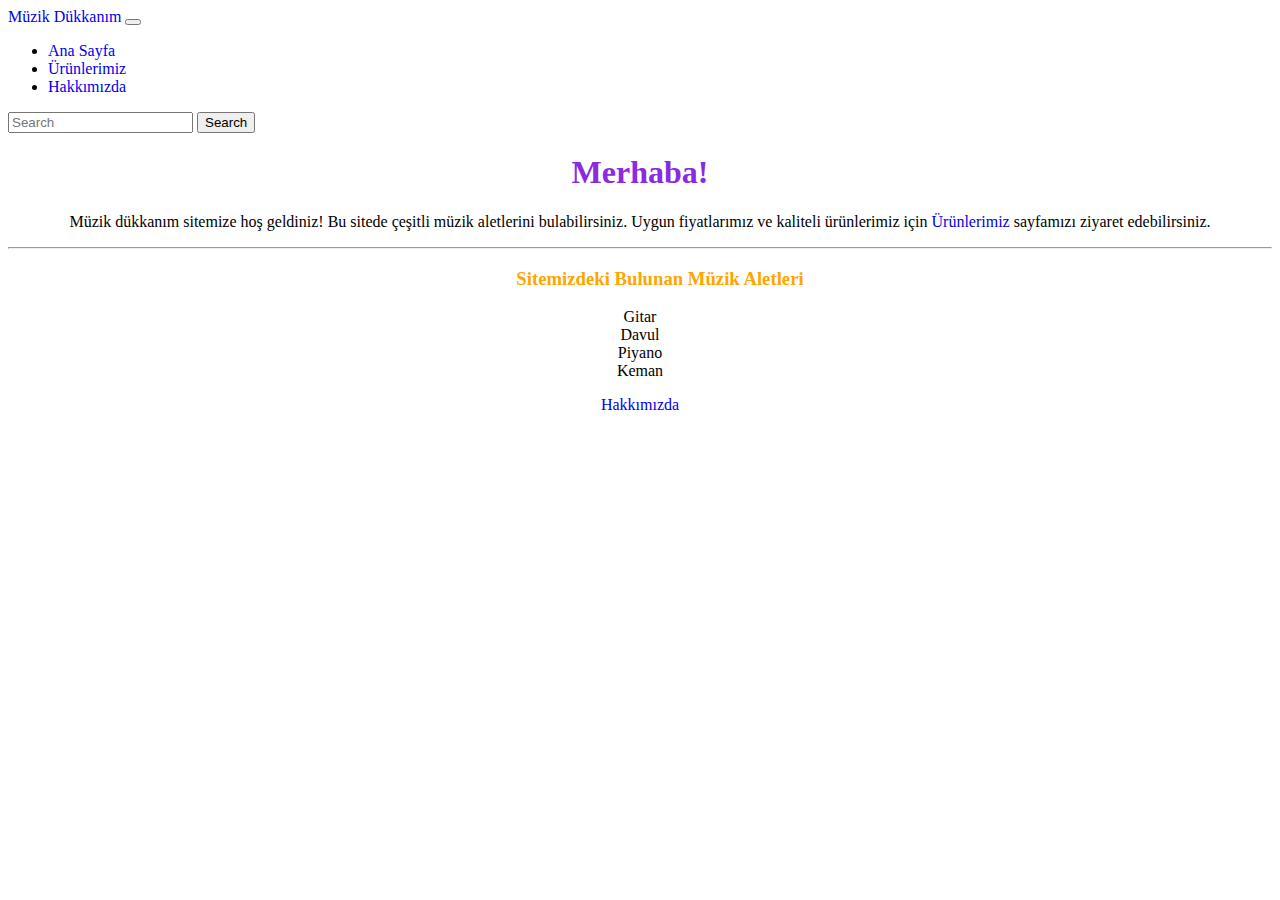
<file: index.html>
<!doctype html>
<html lang="en">

<head>
    <meta charset="utf-8">
    <meta name="viewport" content="width=device-width, initial-scale=1">
    <title>Bootstrap demo</title>
    <link href="https://cdn.jsdelivr.net/npm/bootstrap@5.2.0/dist/css/bootstrap.min.css" rel="stylesheet"
        integrity="sha384-gH2yIJqKdNHPEq0n4Mqa/HGKIhSkIHeL5AyhkYV8i59U5AR6csBvApHHNl/vI1Bx" crossorigin="anonymous">
    <link rel="stylesheet" href="style.css">
</head>

<body>

    <script src="https://cdn.jsdelivr.net/npm/@popperjs/core@2.11.5/dist/umd/popper.min.js"
        integrity="sha384-Xe+8cL9oJa6tN/veChSP7q+mnSPaj5Bcu9mPX5F5xIGE0DVittaqT5lorf0EI7Vk"
        crossorigin="anonymous"></script>
    <script src="https://cdn.jsdelivr.net/npm/bootstrap@5.2.0/dist/js/bootstrap.min.js"
        integrity="sha384-ODmDIVzN+pFdexxHEHFBQH3/9/vQ9uori45z4JjnFsRydbmQbmL5t1tQ0culUzyK"
        crossorigin="anonymous"></script>

    <nav class="navbar navbar-expand-lg navbar-dark bg-dark">
        <div class="container-fluid">
            <a class="navbar-brand text-danger" href="index.html">Müzik Dükkanım</a>
            <button class="navbar-toggler" type="button" data-bs-toggle="collapse"
                data-bs-target="#navbarSupportedContent" aria-controls="navbarSupportedContent" aria-expanded="false"
                aria-label="Toggle navigation">
                <span class="navbar-toggler-icon"></span>
            </button>
            <div class="collapse navbar-collapse" id="navbarSupportedContent">
                <ul class="navbar-nav me-auto mb-2 mb-lg-0">
                    <li class="nav-item">
                        <a class="nav-link active" aria-current="page" href="index.html">Ana Sayfa</a>
                    </li>
                    <li class="nav-item">
                        <a class="nav-link" href="urunler.html">Ürünlerimiz</a>
                    </li>
                    <li class="nav-item">
                        <a class="nav-link" href="info.html">Hakkımızda</a>
                    </li>
                </ul>
                <form class="d-flex" role="search">
                    <input class="form-control me-2" type="search" placeholder="Search" aria-label="Search">
                    <button class="btn btn-outline-success" type="submit">Search</button>
                </form>
            </div>
        </div>
    </nav>
    <div class="container mt-5">
        <div class="jumbotron">
            <h1 class="display-4 text-danger">Merhaba!</h1>
            <p class="lead">Müzik dükkanım sitemize hoş geldiniz! Bu sitede çeşitli müzik aletlerini bulabilirsiniz.
                Uygun
                fiyatlarımız ve kaliteli ürünlerimiz için <a href="urunler.html">Ürünlerimiz</a> sayfamızı ziyaret
                edebilirsiniz.</p>
            <hr class="my-4">
            <div class="list">
                <ul><h3>Sitemizdeki Bulunan Müzik Aletleri</h3></ul>
                <li>Gitar</li>
                <li>Davul</li>
                <li>Piyano</li>
                <li>Keman</li>
            </div>

            <p class="lead">
                <a class="btn btn-primary btn-lg" href="info.html" role="button">Hakkımızda</a>
            </p>
        </div>
    </div>




</body>

</html>
</file>
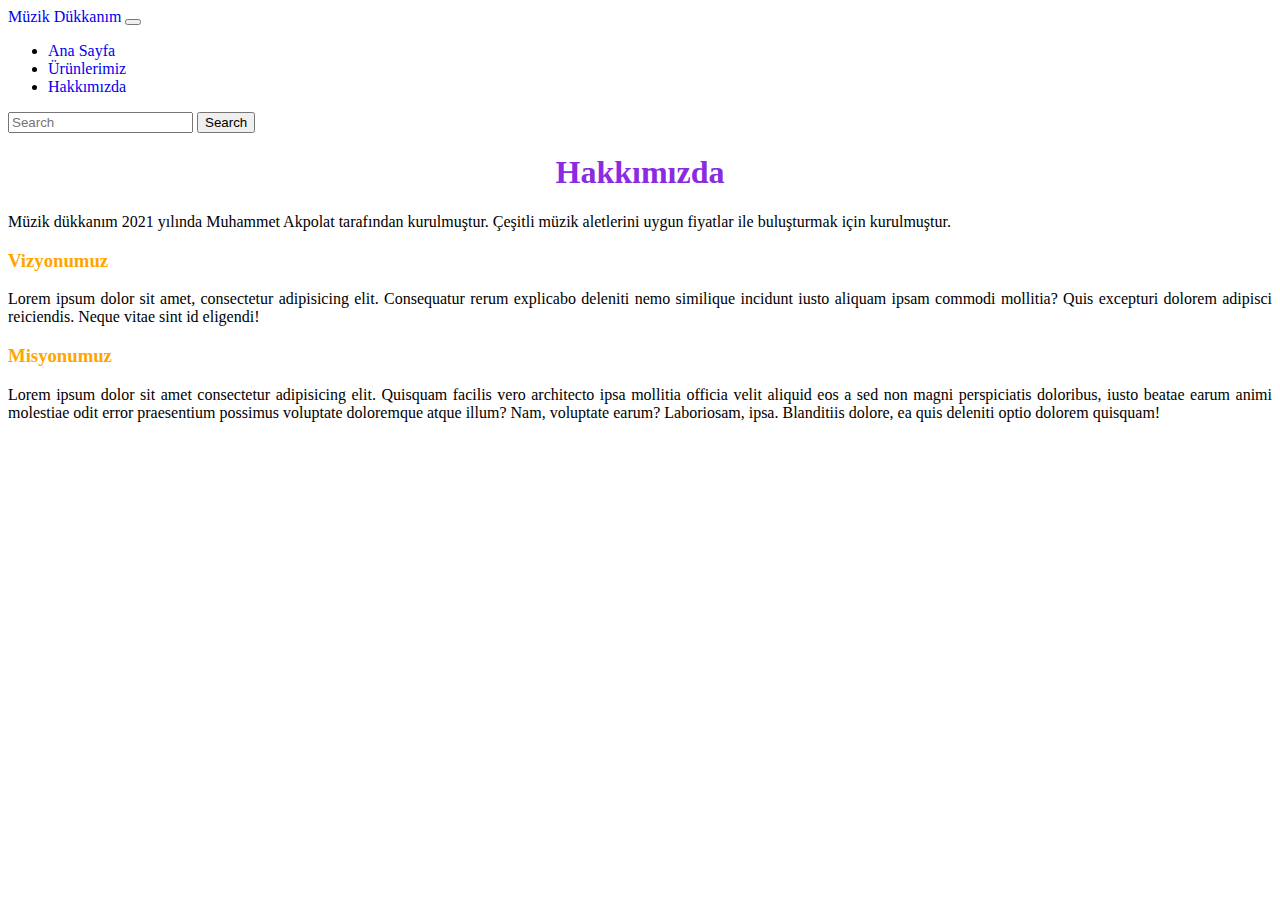
<file: info.html>
<!doctype html>
<html lang="en">

<head>
  <meta charset="utf-8">
  <meta name="viewport" content="width=device-width, initial-scale=1">
  <title>Bootstrap demo</title>
  <link href="https://cdn.jsdelivr.net/npm/bootstrap@5.2.0/dist/css/bootstrap.min.css" rel="stylesheet"
    integrity="sha384-gH2yIJqKdNHPEq0n4Mqa/HGKIhSkIHeL5AyhkYV8i59U5AR6csBvApHHNl/vI1Bx" crossorigin="anonymous">
  <link rel="stylesheet" href="style.css">
</head>

<body>

  <script src="https://cdn.jsdelivr.net/npm/@popperjs/core@2.11.5/dist/umd/popper.min.js"
    integrity="sha384-Xe+8cL9oJa6tN/veChSP7q+mnSPaj5Bcu9mPX5F5xIGE0DVittaqT5lorf0EI7Vk"
    crossorigin="anonymous"></script>
  <script src="https://cdn.jsdelivr.net/npm/bootstrap@5.2.0/dist/js/bootstrap.min.js"
    integrity="sha384-ODmDIVzN+pFdexxHEHFBQH3/9/vQ9uori45z4JjnFsRydbmQbmL5t1tQ0culUzyK"
    crossorigin="anonymous"></script>

  <nav class="navbar navbar-expand-lg navbar-dark bg-dark">
    <div class="container-fluid">
      <a class="navbar-brand text-danger" href="index.html">Müzik Dükkanım</a>
      <button class="navbar-toggler" type="button" data-bs-toggle="collapse" data-bs-target="#navbarSupportedContent"
        aria-controls="navbarSupportedContent" aria-expanded="false" aria-label="Toggle navigation">
        <span class="navbar-toggler-icon"></span>
      </button>
      <div class="collapse navbar-collapse" id="navbarSupportedContent">
        <ul class="navbar-nav me-auto mb-2 mb-lg-0">
          <li class="nav-item">
            <a class="nav-link active" aria-current="page" href="index.html">Ana Sayfa</a>
          </li>
          <li class="nav-item">
            <a class="nav-link" href="urunler.html">Ürünlerimiz</a>
          </li>
          <li class="nav-item">
            <a class="nav-link" href="info.html">Hakkımızda</a>
          </li>
        </ul>
        <form class="d-flex" role="search">
          <input class="form-control me-2" type="search" placeholder="Search" aria-label="Search">
          <button class="btn btn-outline-success" type="submit">Search</button>
        </form>
      </div>
    </div>
  </nav>
  <div class="container mt-3">
    <h1 class="display-4">Hakkımızda</h1>
    <p style="text-align:justify">Müzik dükkanım 2021 yılında Muhammet Akpolat tarafından kurulmuştur. Çeşitli müzik
      aletlerini uygun fiyatlar ile
      buluşturmak için kurulmuştur.</p>
    <h3>Vizyonumuz</h3>
    <p style="text-align:justify">Lorem ipsum dolor sit amet, consectetur adipisicing elit. Consequatur rerum explicabo
      deleniti nemo similique incidunt iusto aliquam ipsam commodi mollitia? Quis excepturi dolorem adipisci reiciendis.
      Neque vitae sint id eligendi!</p>
    <h3>Misyonumuz</h3>
    <p style="text-align:justify">Lorem ipsum dolor sit amet consectetur adipisicing elit. Quisquam facilis vero architecto
      ipsa mollitia officia velit aliquid eos a sed non magni perspiciatis doloribus, iusto beatae earum animi molestiae
      odit error praesentium possimus voluptate doloremque atque illum? Nam, voluptate earum? Laboriosam, ipsa.
      Blanditiis dolore, ea quis deleniti optio dolorem quisquam!</p>
  </div>



</body>

</html>
</file>
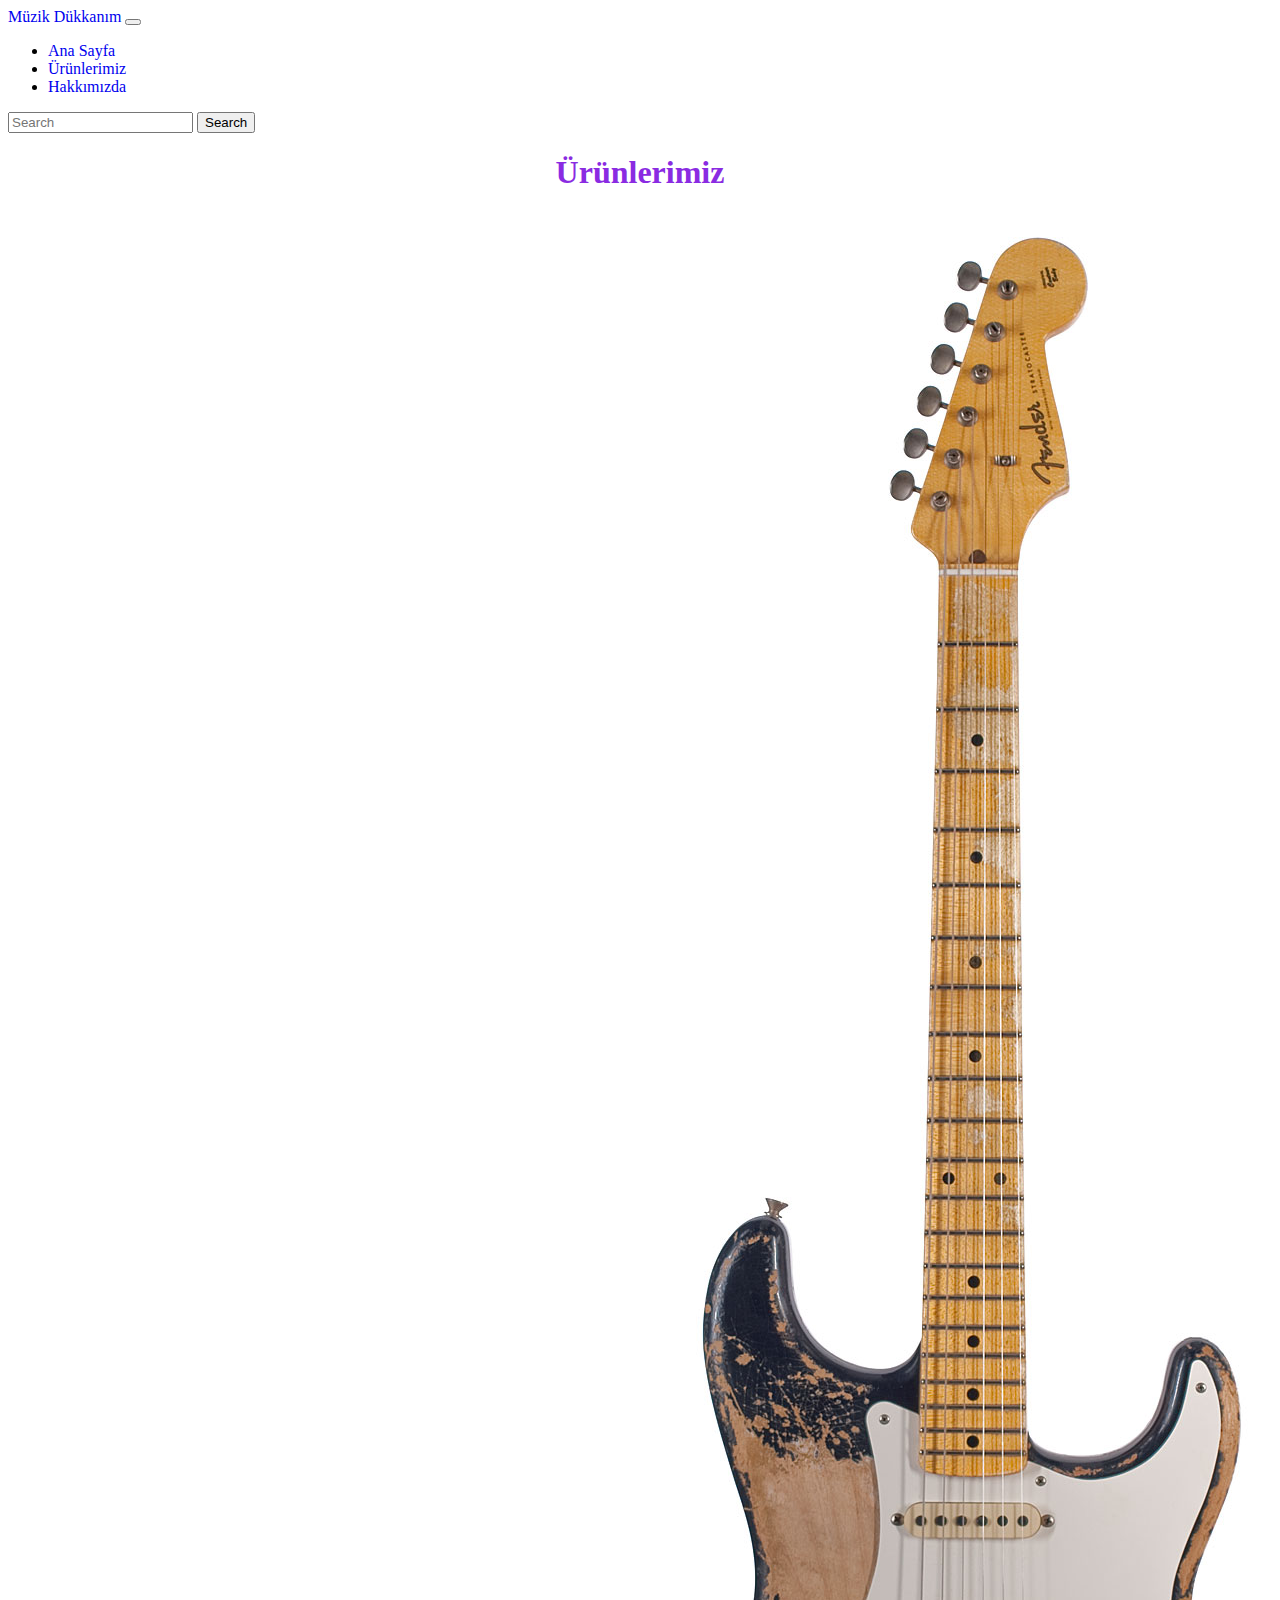
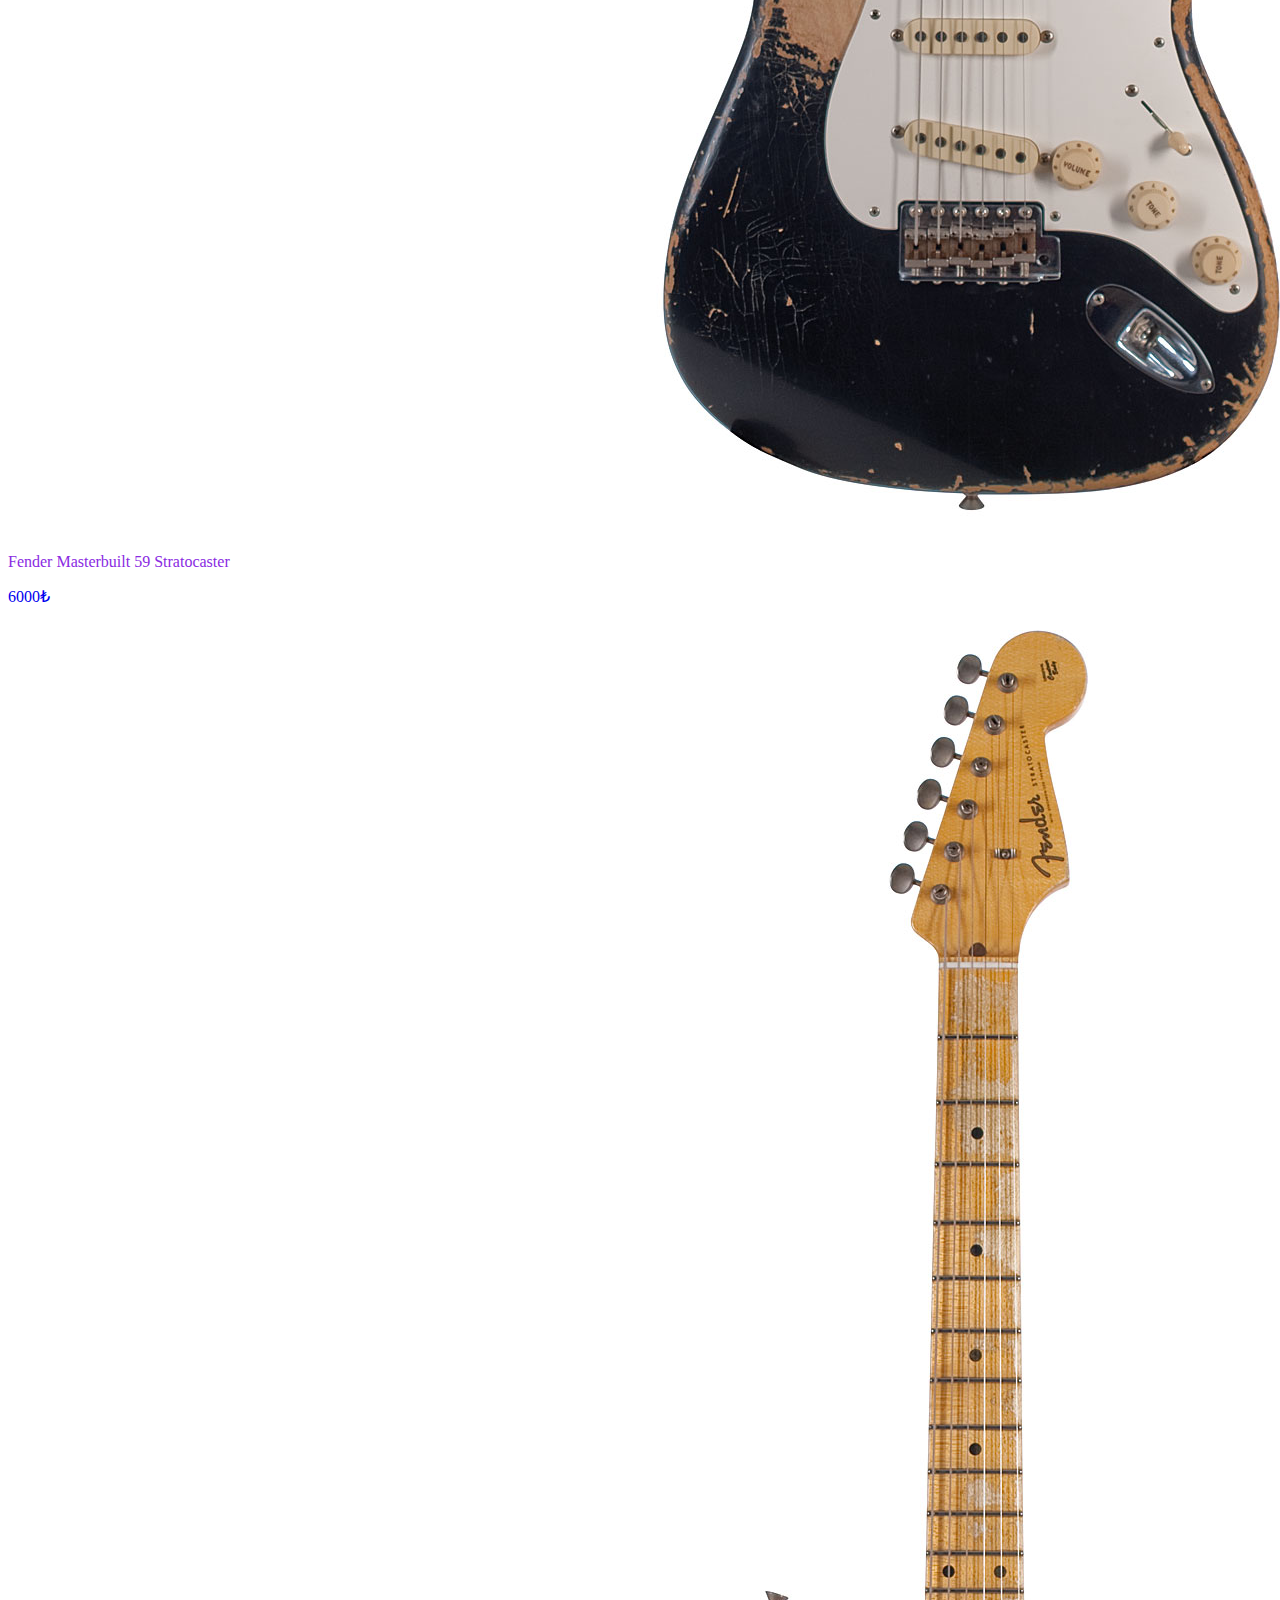
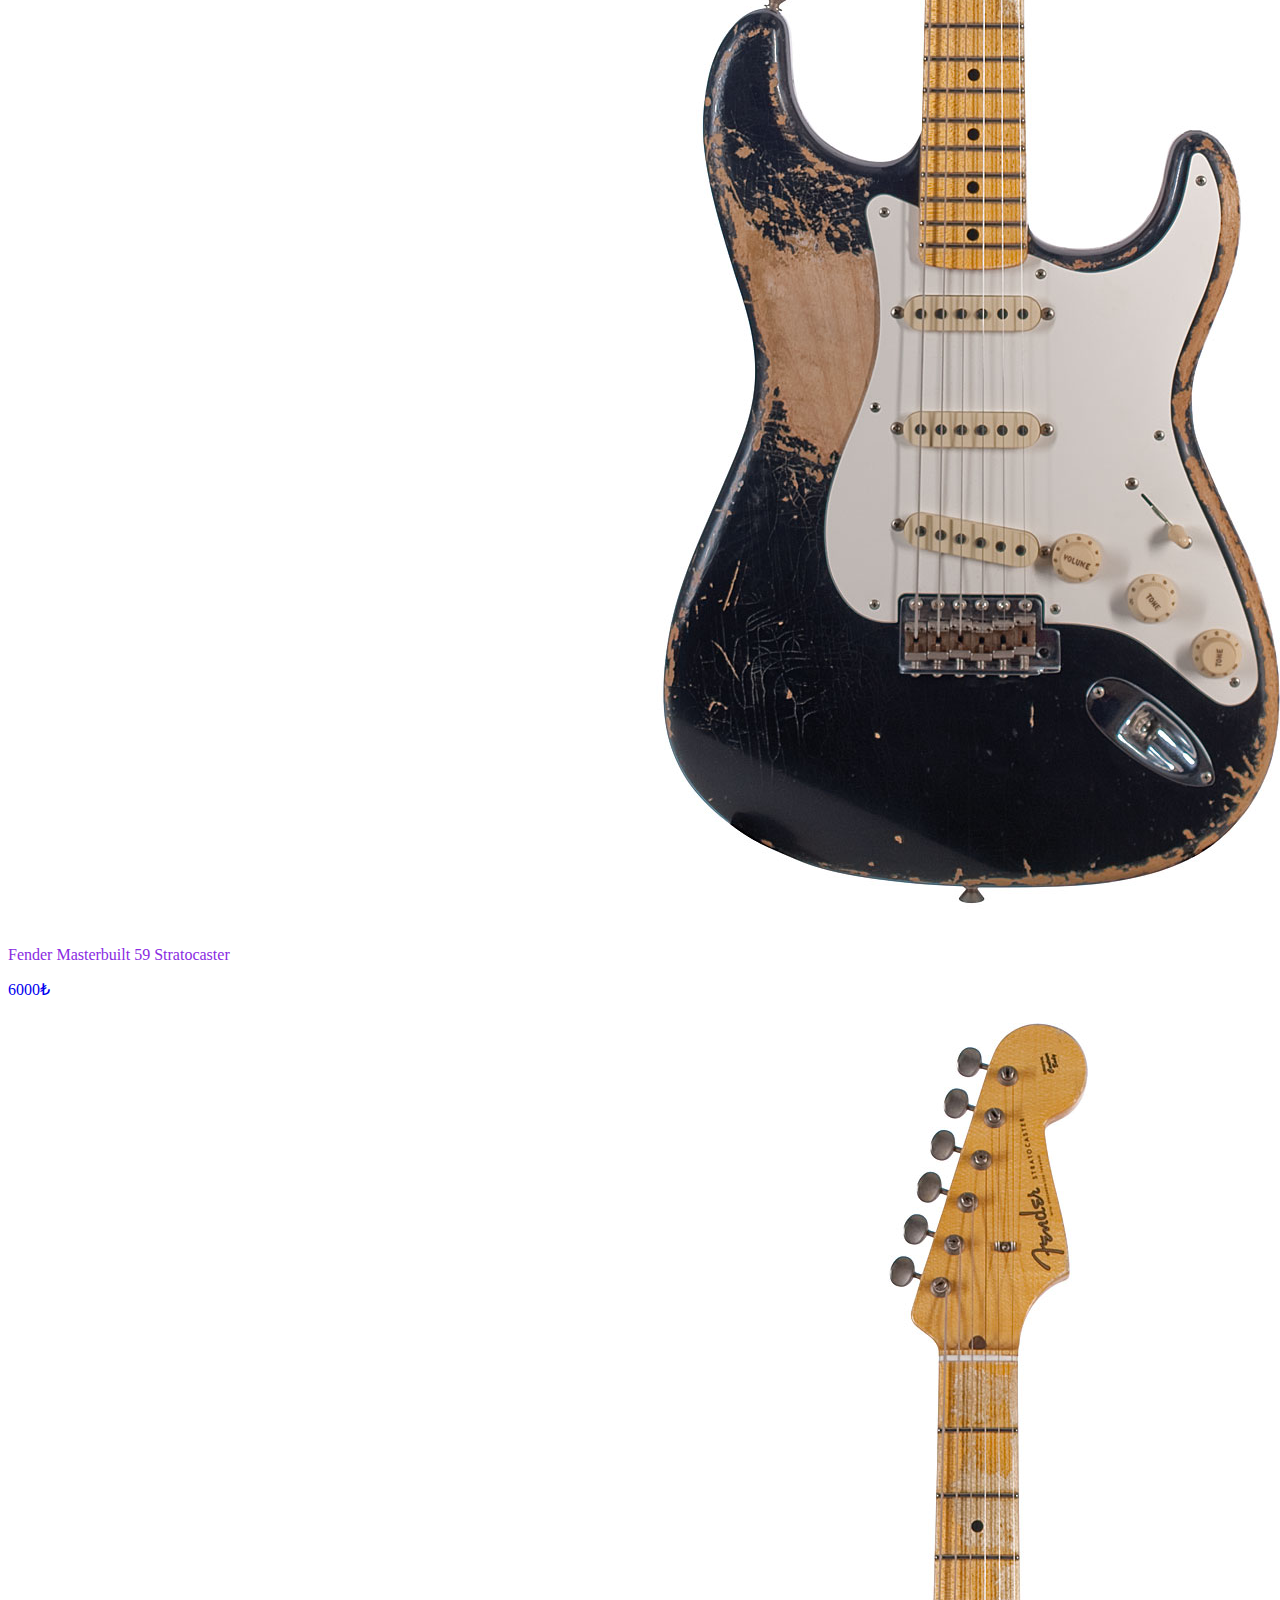
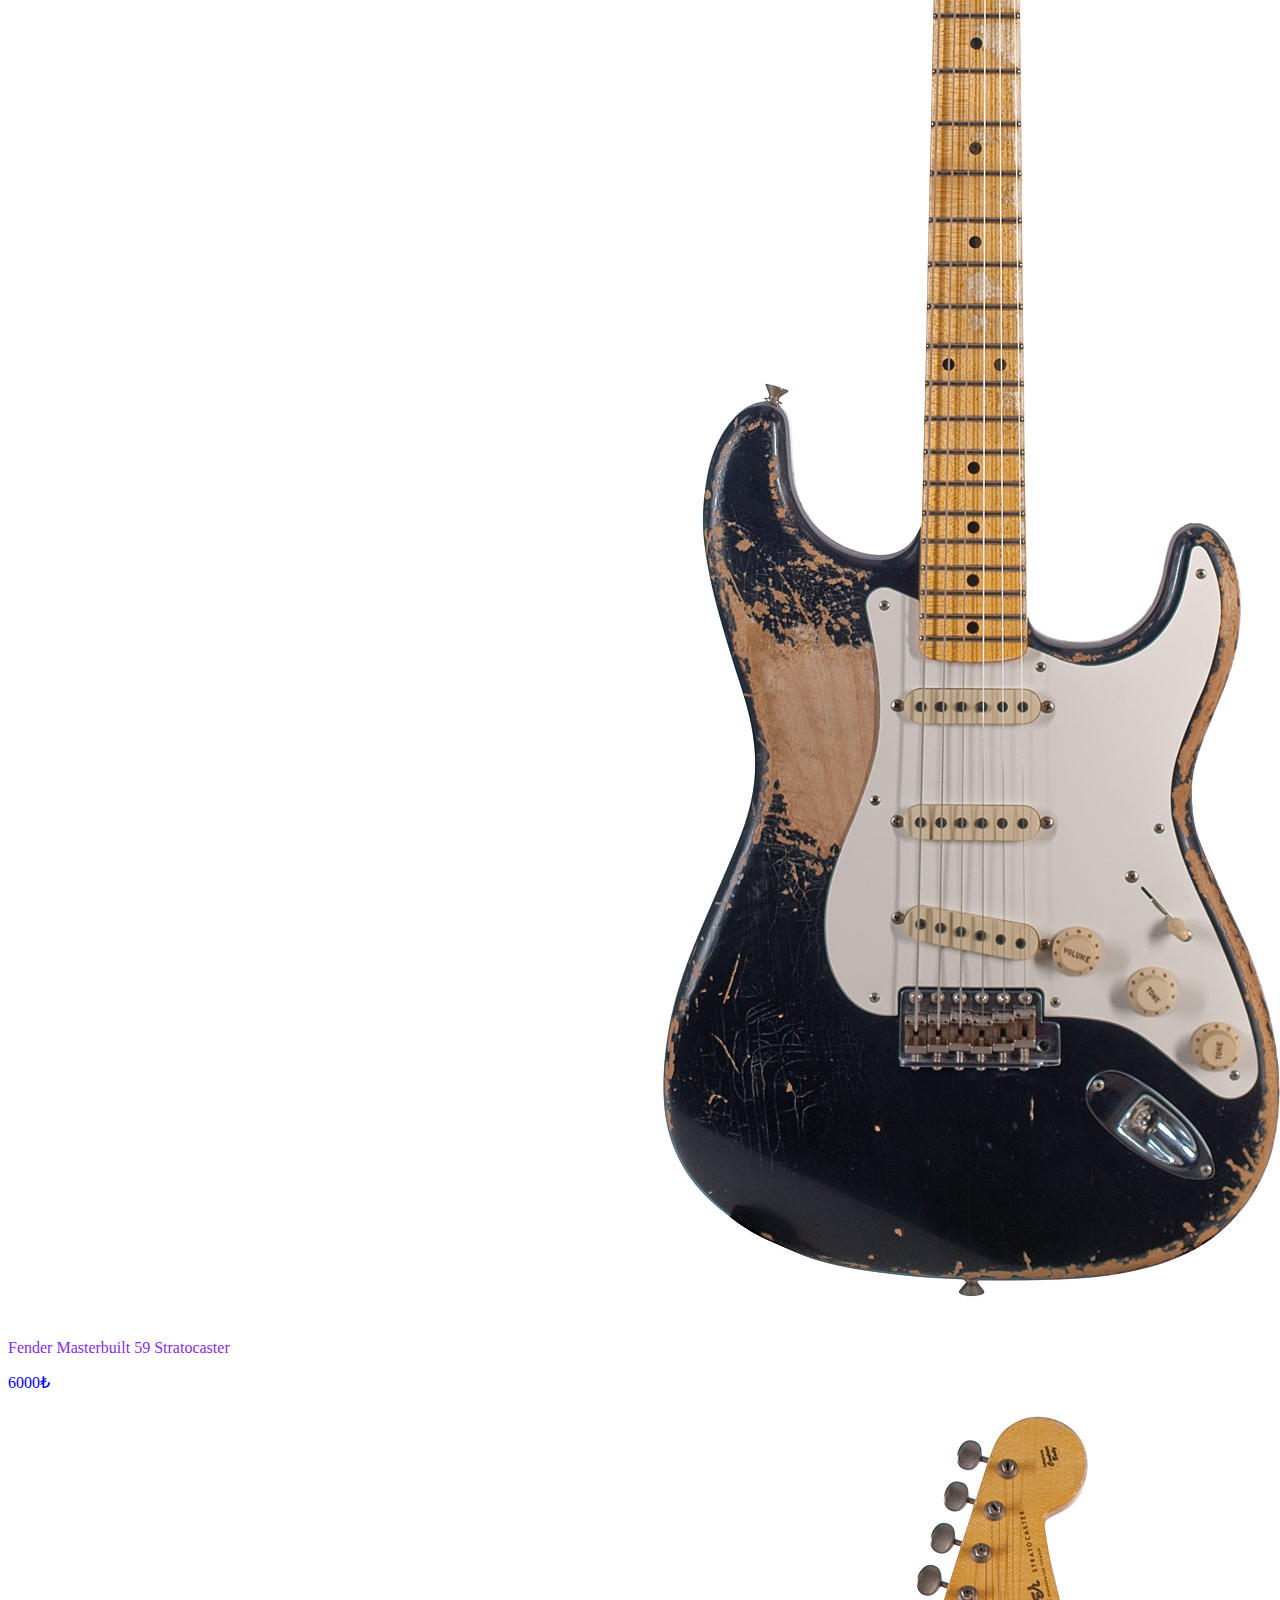
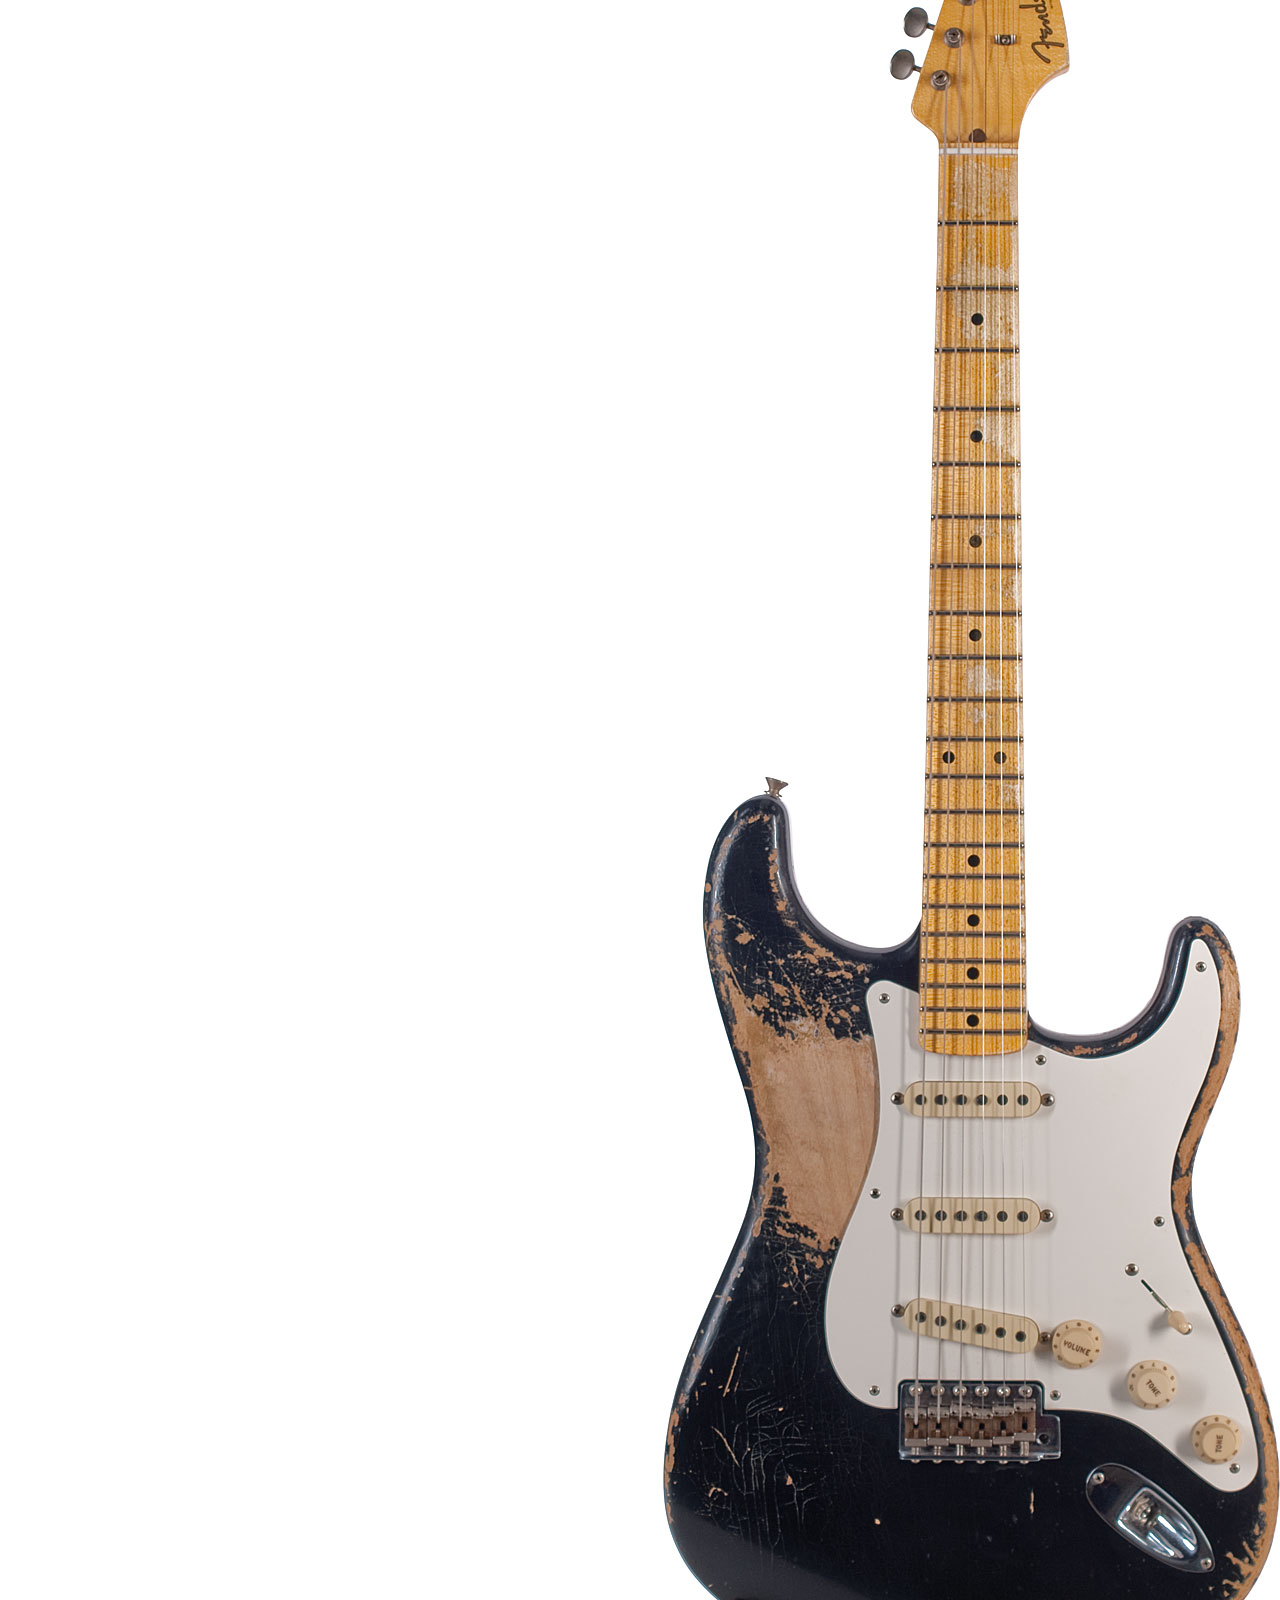
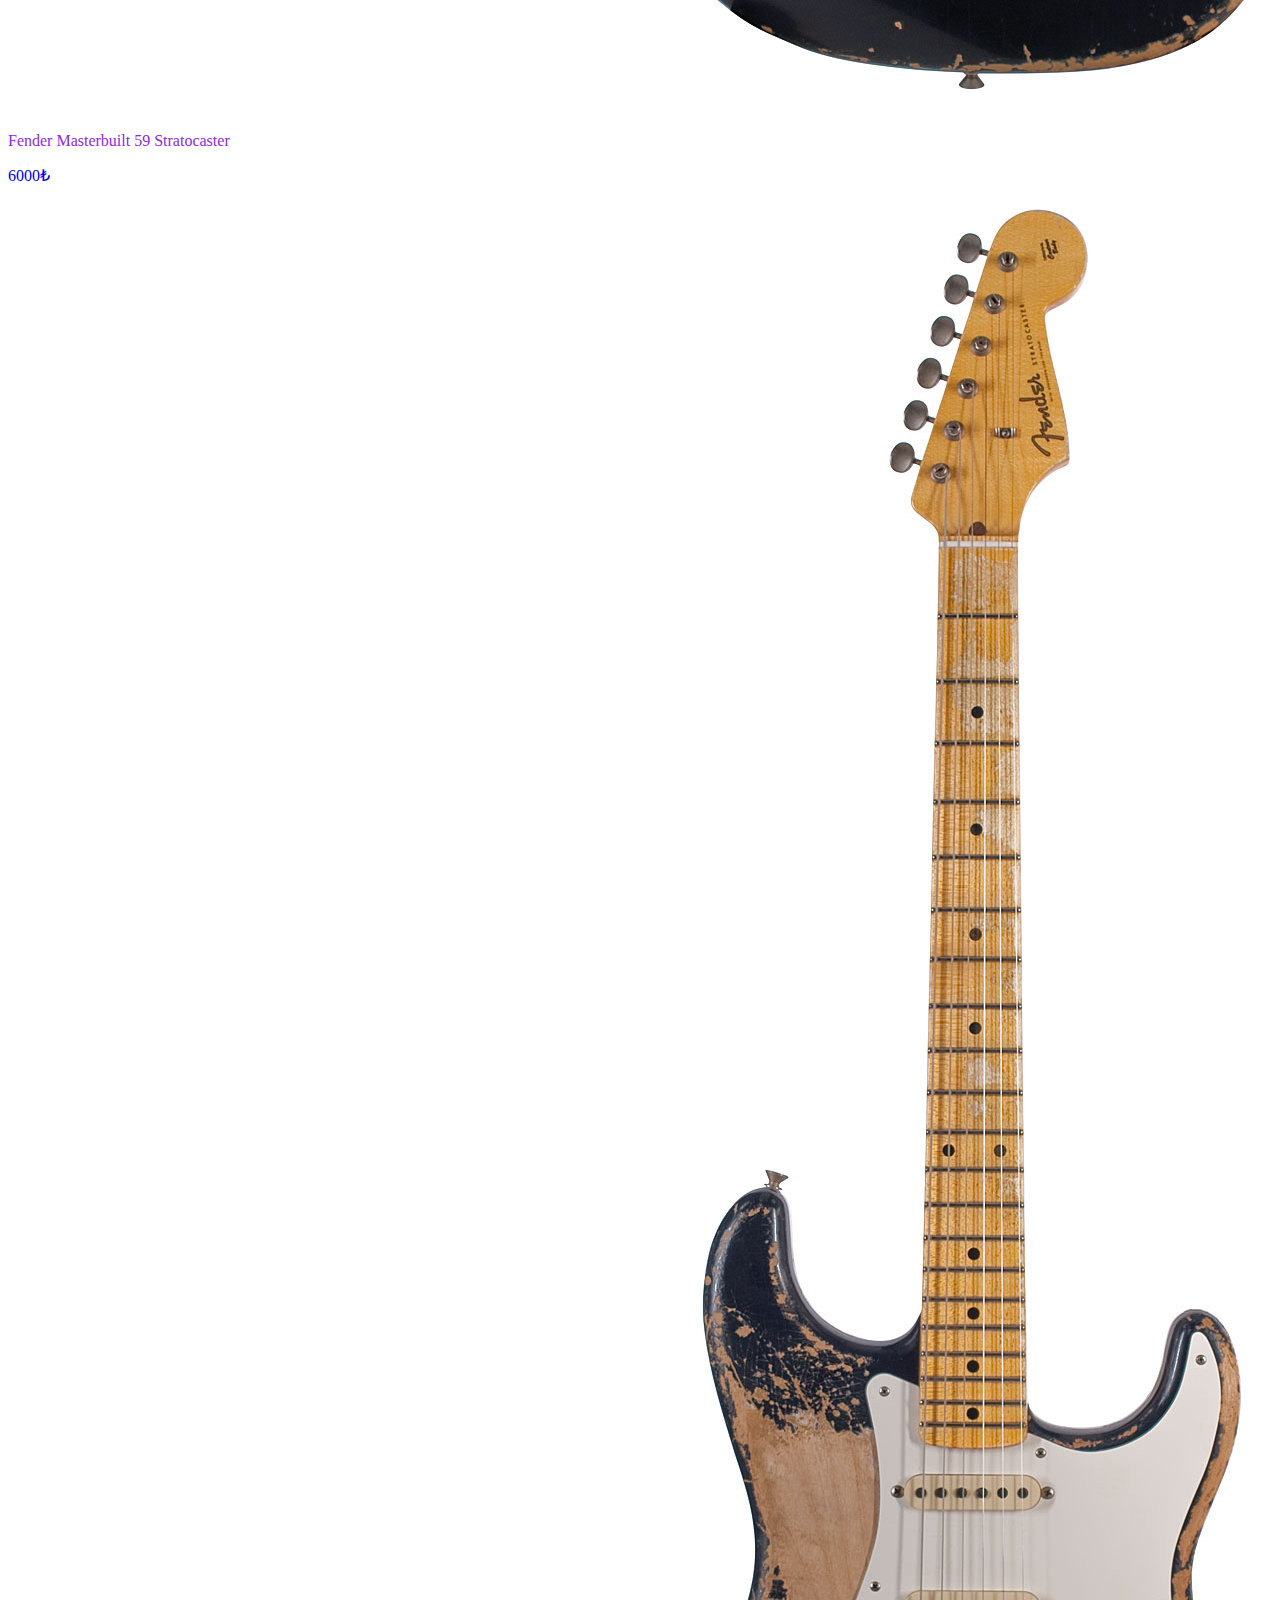
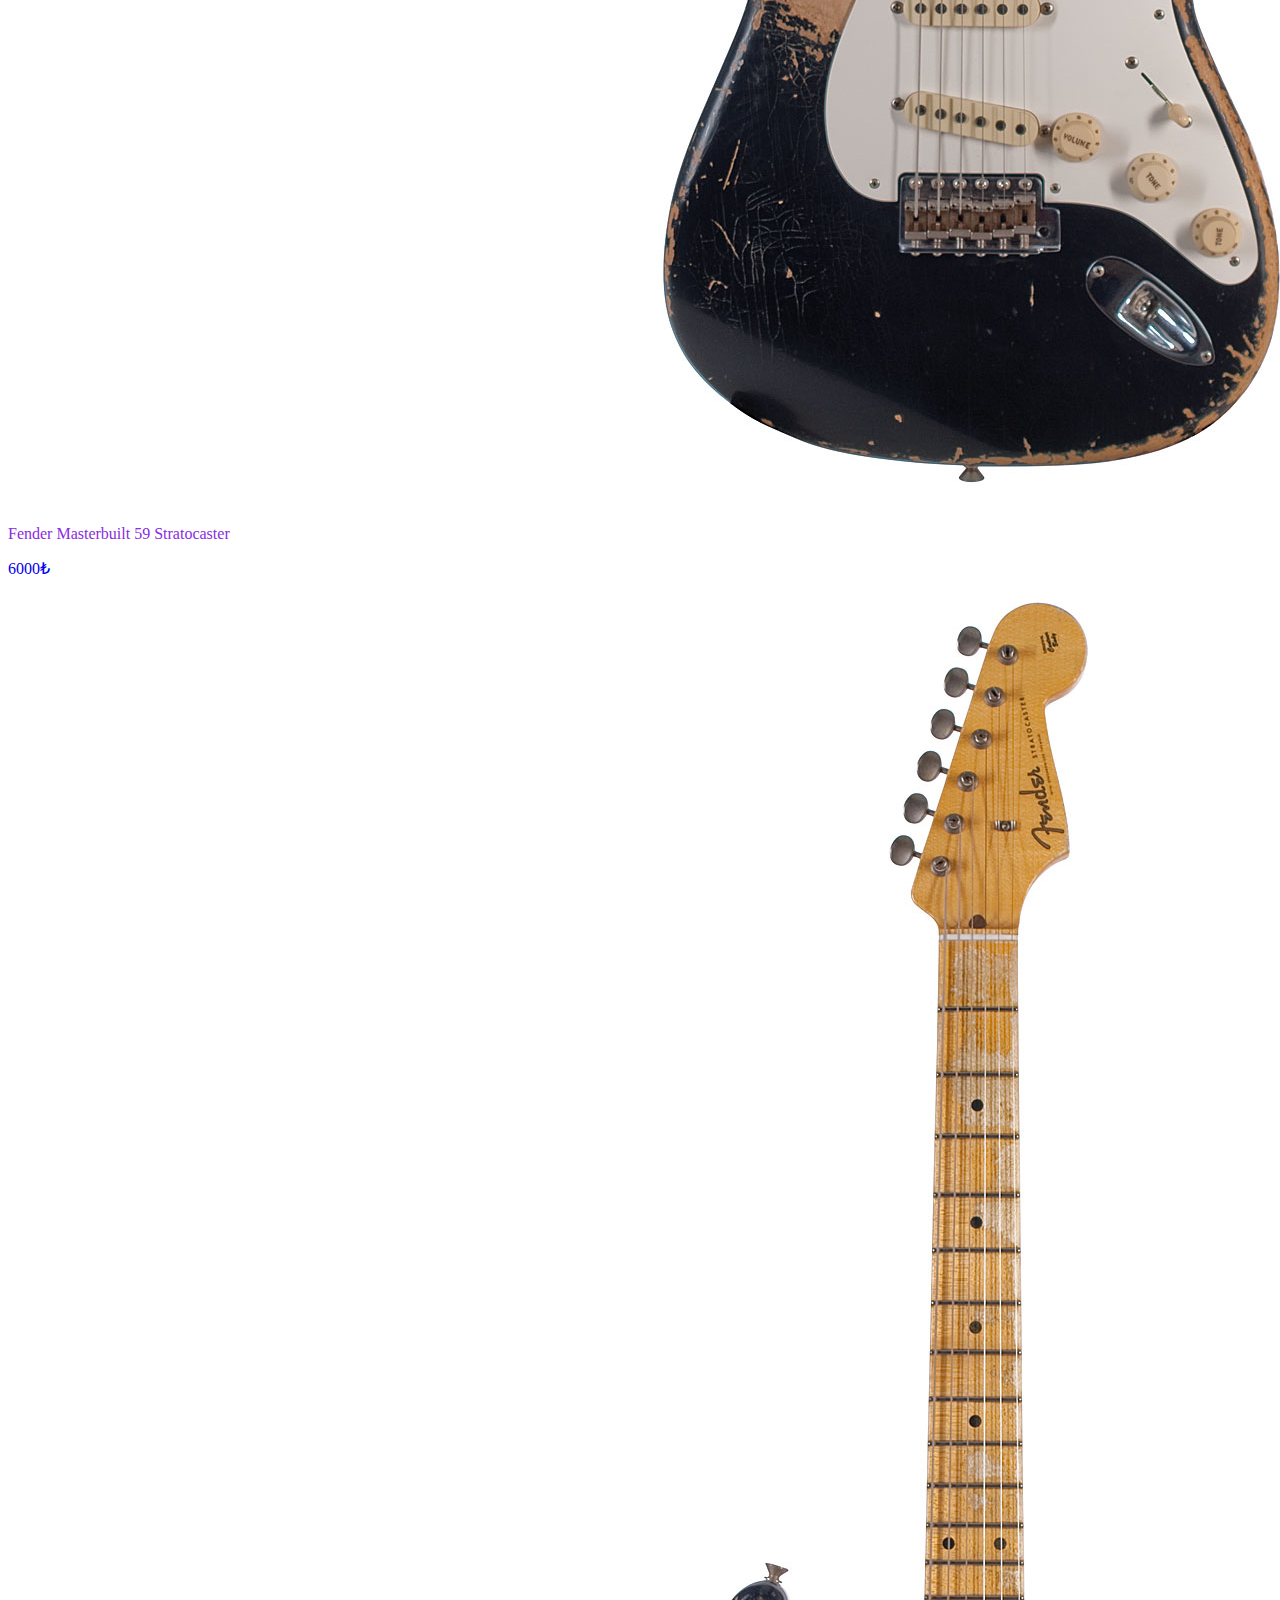
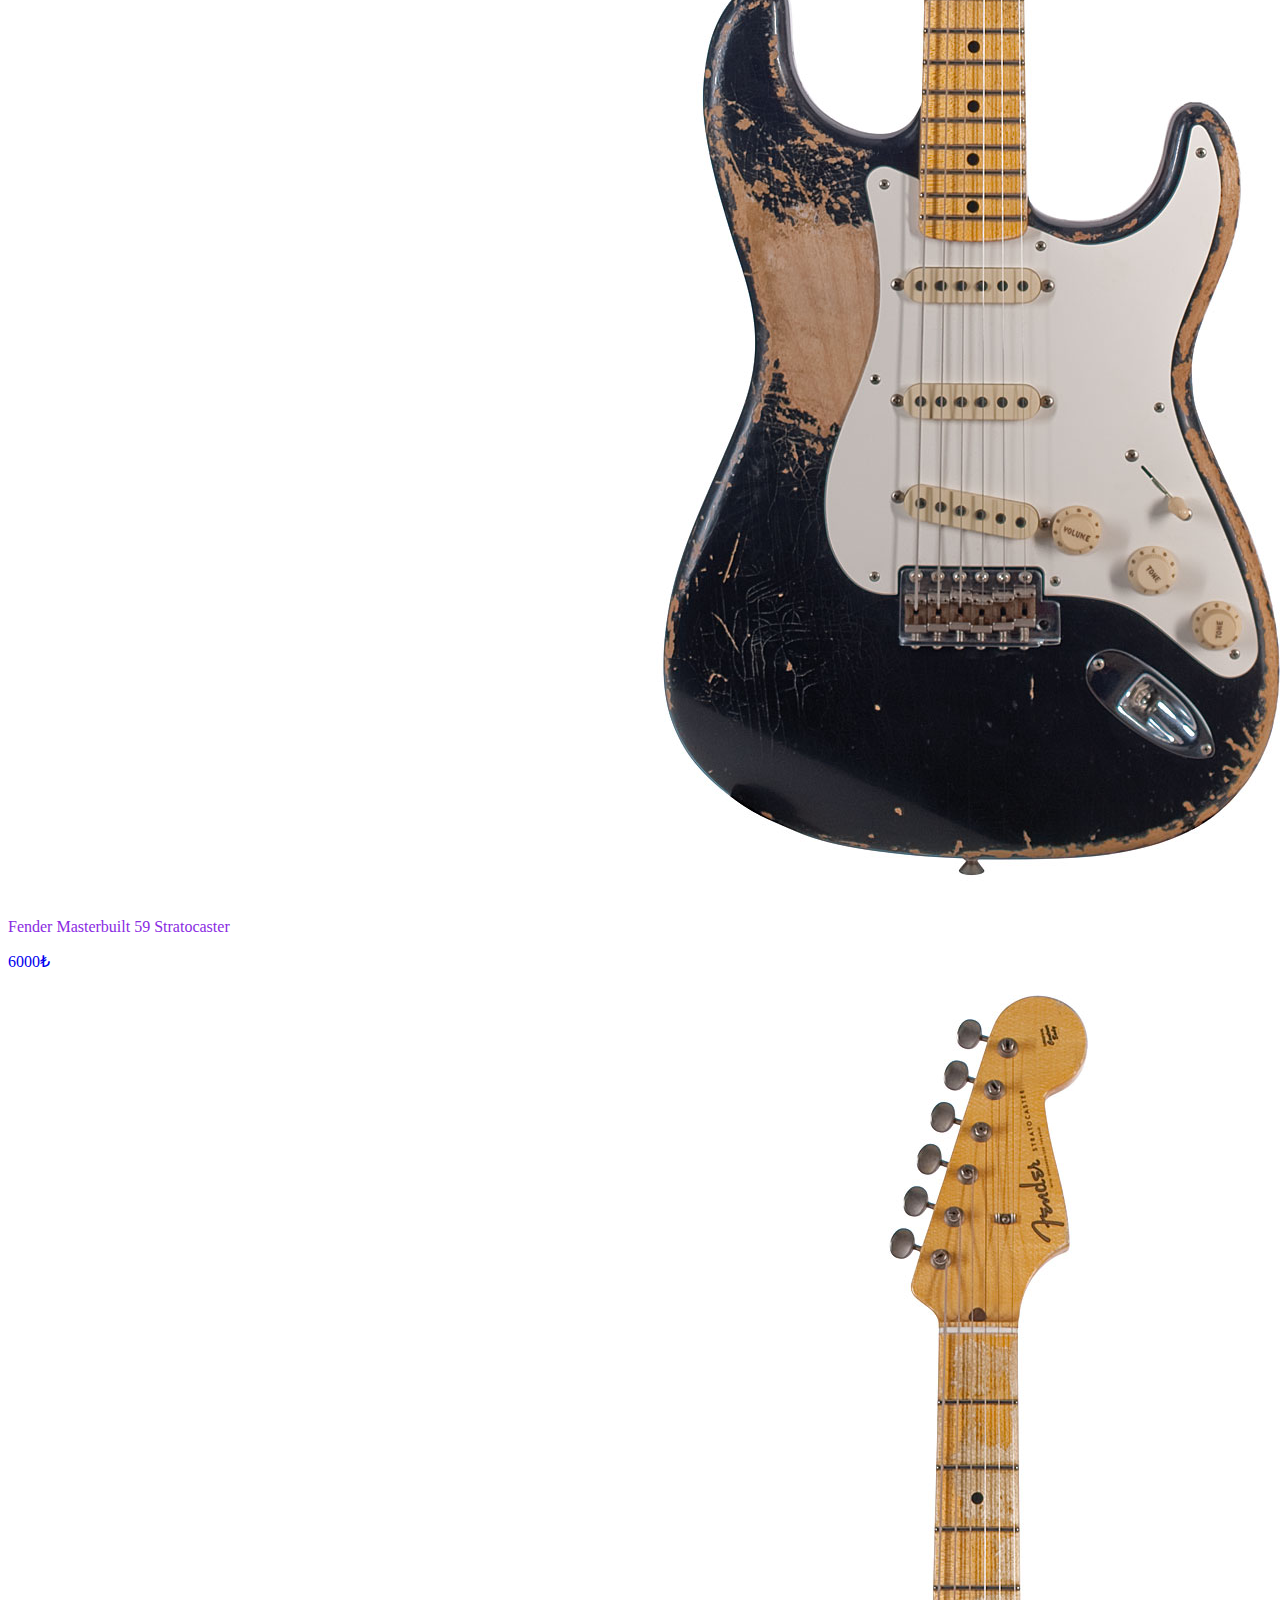
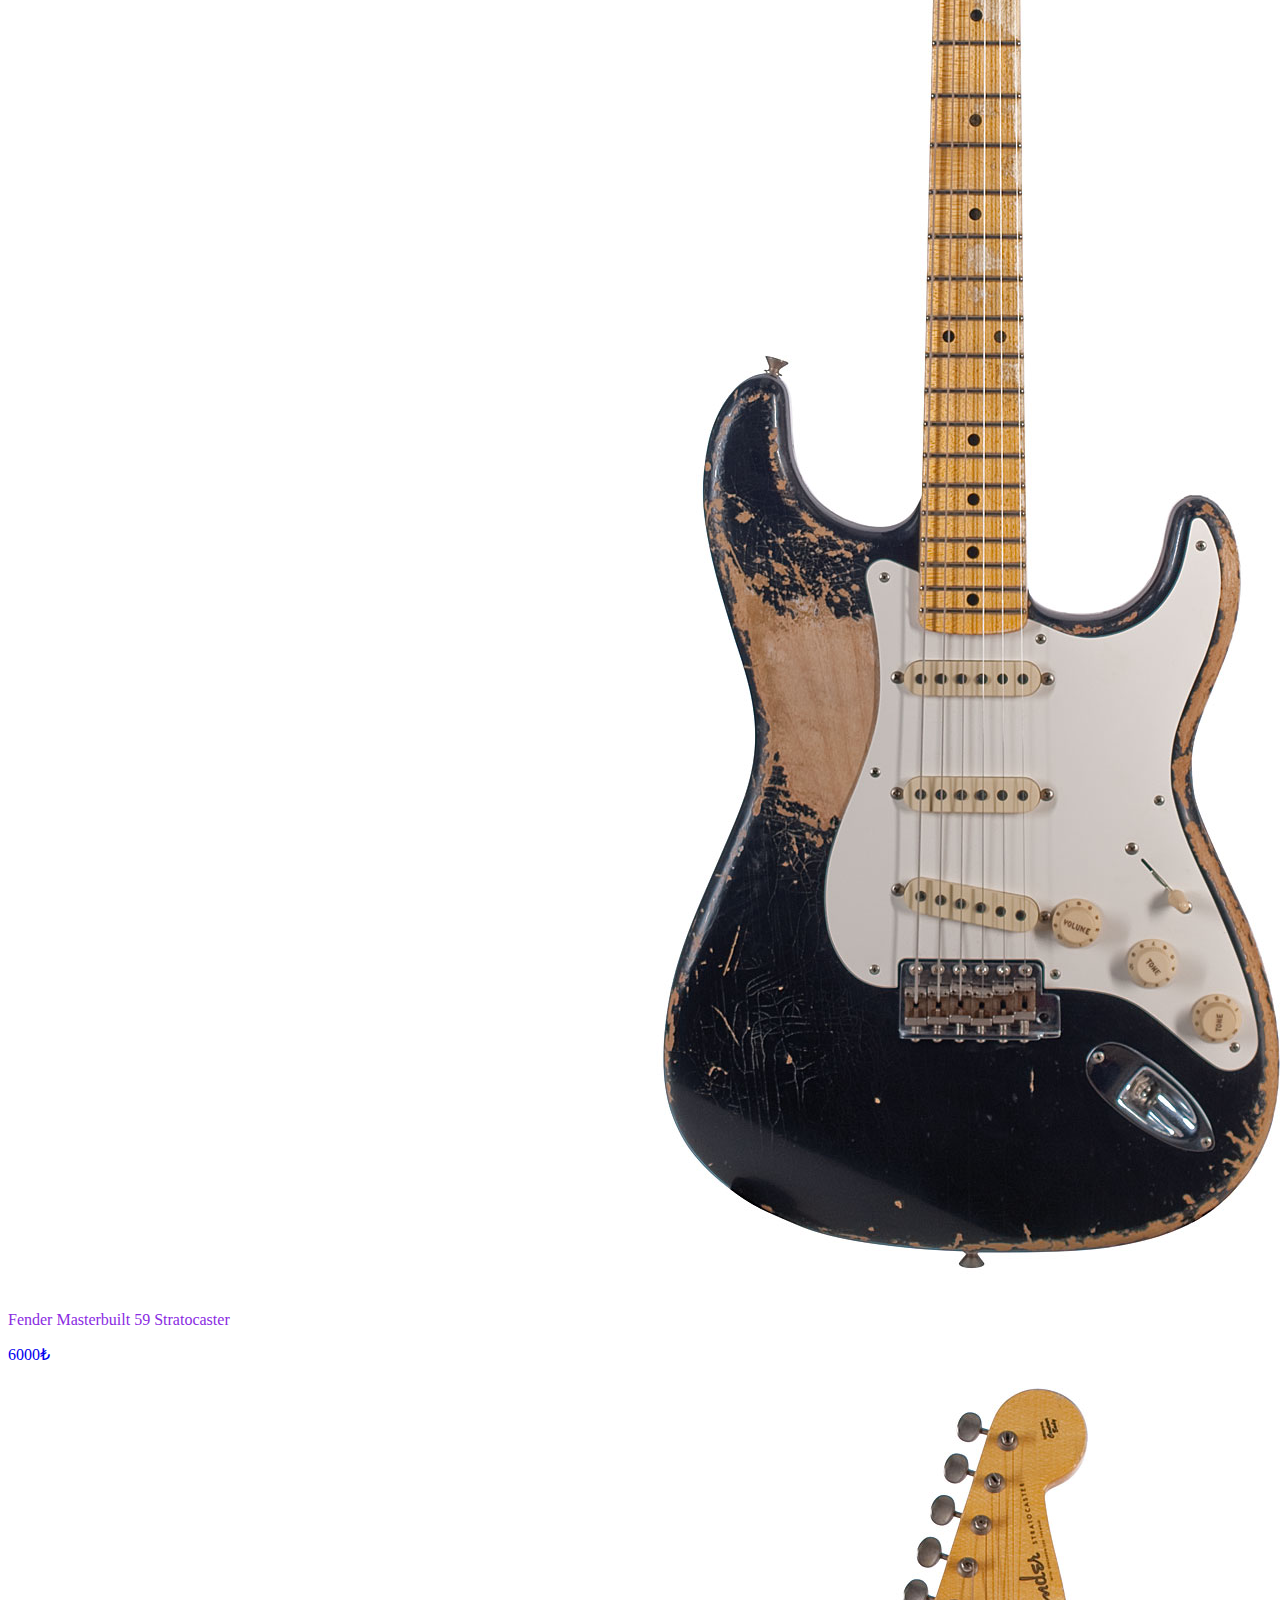
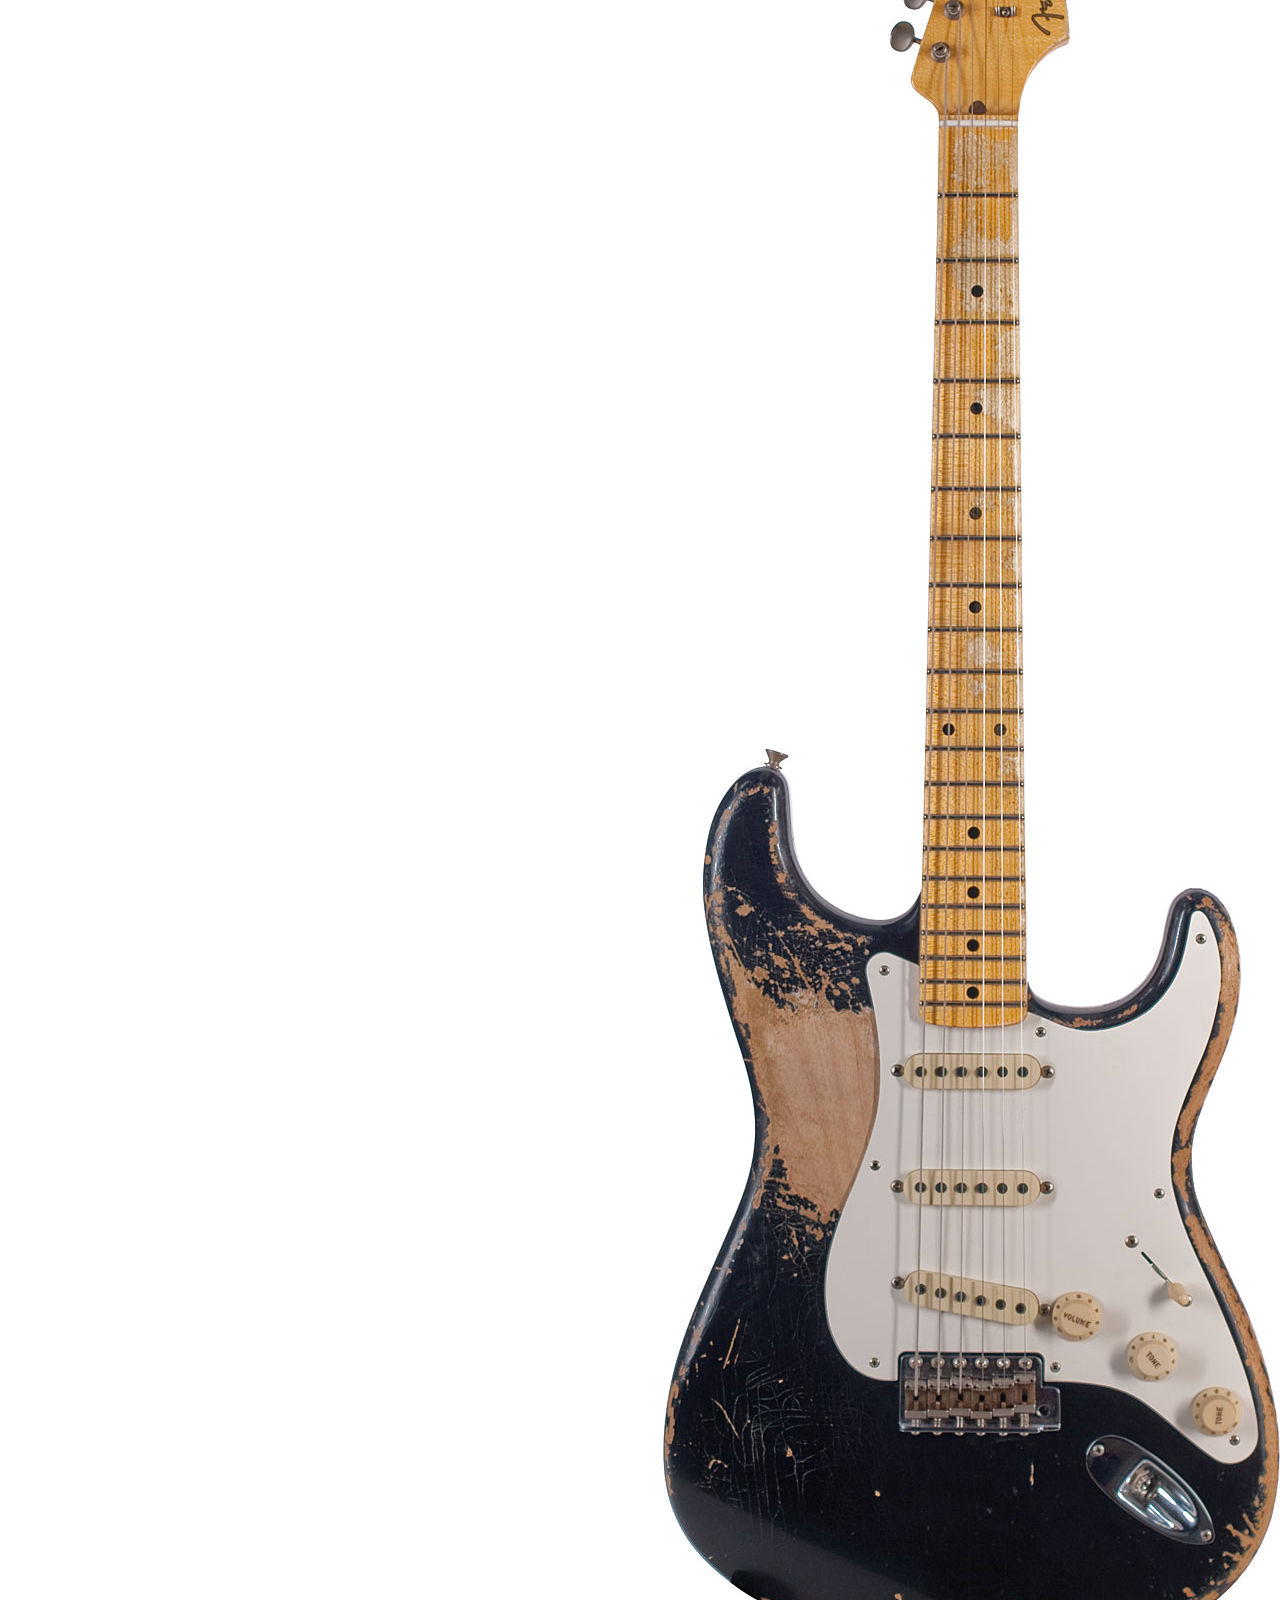
<file: urunler.html>
<!doctype html>
<html lang="en">

<head>
  <meta charset="utf-8">
  <meta name="viewport" content="width=device-width, initial-scale=1">
  <title>Bootstrap demo</title>
  <link href="https://cdn.jsdelivr.net/npm/bootstrap@5.2.0/dist/css/bootstrap.min.css" rel="stylesheet"
    integrity="sha384-gH2yIJqKdNHPEq0n4Mqa/HGKIhSkIHeL5AyhkYV8i59U5AR6csBvApHHNl/vI1Bx" crossorigin="anonymous">
  <link rel="stylesheet" href="style.css">
</head>

<body>

  <script src="https://cdn.jsdelivr.net/npm/@popperjs/core@2.11.5/dist/umd/popper.min.js"
    integrity="sha384-Xe+8cL9oJa6tN/veChSP7q+mnSPaj5Bcu9mPX5F5xIGE0DVittaqT5lorf0EI7Vk"
    crossorigin="anonymous"></script>
  <script src="https://cdn.jsdelivr.net/npm/bootstrap@5.2.0/dist/js/bootstrap.min.js"
    integrity="sha384-ODmDIVzN+pFdexxHEHFBQH3/9/vQ9uori45z4JjnFsRydbmQbmL5t1tQ0culUzyK"
    crossorigin="anonymous"></script>

  <nav class="navbar navbar-expand-lg navbar-dark bg-dark">
    <div class="container-fluid">
      <a class="navbar-brand text-danger" href="index.html">Müzik Dükkanım</a>
      <button class="navbar-toggler" type="button" data-bs-toggle="collapse" data-bs-target="#navbarSupportedContent"
        aria-controls="navbarSupportedContent" aria-expanded="false" aria-label="Toggle navigation">
        <span class="navbar-toggler-icon"></span>
      </button>
      <div class="collapse navbar-collapse" id="navbarSupportedContent">
        <ul class="navbar-nav me-auto mb-2 mb-lg-0">
          <li class="nav-item">
            <a class="nav-link active" aria-current="page" href="index.html">Ana Sayfa</a>
          </li>
          <li class="nav-item">
            <a class="nav-link" href="urunler.html">Ürünlerimiz</a>
          </li>
          <li class="nav-item">
            <a class="nav-link" href="info.html">Hakkımızda</a>
          </li>
        </ul>
        <form class="d-flex" role="search">
          <input class="form-control me-2" type="search" placeholder="Search" aria-label="Search">
          <button class="btn btn-outline-success" type="submit">Search</button>
        </form>
      </div>
    </div>
  </nav>

  <div class="container mt-3">
    <h1 class="display-4">Ürünlerimiz</h1>


    <div class="row mt-3 ">
      <!-- Row-->

      <div class="col ">
        <!-- Our Card-->
        <div class="card" style="width: 18rem;">
          <img src="fender-custom.jpg" class="card-img-top" alt="...">

          <div class="card-body">
            <p class="card-text">Fender Masterbuilt 59 Stratocaster</p>
            <a href="#" class="btn btn-secondary"
              style="--bs-btn-padding-y: .1rem; --bs-btn-padding-x: .4rem; --bs-btn-font-size: .75rem;">6000₺</a>
          </div>
        </div>
      </div>

      <div class="col">
        <!-- Our Card-->
        <div class="card" style="width: 18rem;">
          <img src="fender-custom.jpg" class="card-img-top" alt="...">

          <div class="card-body">
            <p class="card-text">Fender Masterbuilt 59 Stratocaster</p>
            <a href="#" class="btn btn-secondary"
              style="--bs-btn-padding-y: .1rem; --bs-btn-padding-x: .4rem; --bs-btn-font-size: .75rem;">6000₺</a>
          </div>
        </div>
      </div>

      <div class="col">
        <!-- Our Card-->
        <div class="card" style="width: 18rem;">
          <img src="fender-custom.jpg" class="card-img-top" alt="...">

          <div class="card-body">
            <p class="card-text">Fender Masterbuilt 59 Stratocaster</p>
            <a href="#" class="btn btn-secondary"
              style="--bs-btn-padding-y: .1rem; --bs-btn-padding-x: .4rem; --bs-btn-font-size: .75rem;">6000₺</a>
          </div>
        </div>
      </div>

    </div><!-- Row-->

    <div class="row mt-3">
      <!-- Row-->

      <div class="col">
        <!-- Our Card-->
        <div class="card" style="width: 18rem;">
          <img src="fender-custom.jpg" class="card-img-top" alt="...">

          <div class="card-body">
            <p class="card-text">Fender Masterbuilt 59 Stratocaster</p>
            <a href="#" class="btn btn-secondary"
              style="--bs-btn-padding-y: .1rem; --bs-btn-padding-x: .4rem; --bs-btn-font-size: .75rem;">6000₺</a>
          </div>
        </div>
      </div>

      <div class="col">
        <!-- Our Card-->
        <div class="card" style="width: 18rem;">
          <img src="fender-custom.jpg" class="card-img-top" alt="...">

          <div class="card-body">
            <p class="card-text">Fender Masterbuilt 59 Stratocaster</p>
            <a href="#" class="btn btn-secondary"
              style="--bs-btn-padding-y: .1rem; --bs-btn-padding-x: .4rem; --bs-btn-font-size: .75rem;">6000₺</a>
          </div>
        </div>
      </div>

      <div class="col">
        <!-- Our Card-->
        <div class="card" style="width: 18rem;">
          <img src="fender-custom.jpg" class="card-img-top" alt="...">

          <div class="card-body">
            <p class="card-text">Fender Masterbuilt 59 Stratocaster</p>
            <a href="#" class="btn btn-secondary"
              style="--bs-btn-padding-y: .1rem; --bs-btn-padding-x: .4rem; --bs-btn-font-size: .75rem;">6000₺</a>
          </div>
        </div>
      </div>

    </div><!-- Row-->

    <div class="row mt-3">
      <!-- Row-->

      <div class="col">
        <!-- Our Card-->
        <div class="card" style="width: 18rem;">
          <img src="fender-custom.jpg" class="card-img-top" alt="...">

          <div class="card-body">
            <p class="card-text">Fender Masterbuilt 59 Stratocaster</p>
            <a href="#" class="btn btn-secondary"
              style="--bs-btn-padding-y: .1rem; --bs-btn-padding-x: .4rem; --bs-btn-font-size: .75rem;">6000₺</a>
          </div>
        </div>
      </div>

      <div class="col">
        <!-- Our Card-->
        <div class="card" style="width: 18rem;">
          <img src="fender-custom.jpg" class="card-img-top" alt="...">

          <div class="card-body">
            <p class="card-text">Fender Masterbuilt 59 Stratocaster</p>
            <a href="#" class="btn btn-secondary"
              style="--bs-btn-padding-y: .1rem; --bs-btn-padding-x: .4rem; --bs-btn-font-size: .75rem;">6000₺</a>
          </div>
        </div>
      </div>

      <div class="col">
        <!-- Our Card-->
      </div>

    </div><!-- Row-->

  </div>



</body>

</html>
</file>
<file: style.css>
.body {
    background-color: #E9ECEF;
}

h1 {
    text-align: center;
    color: blueviolet;
}

p {
    text-align: center;
}

a {
    text-decoration: none;
}

.list {
    text-align: center;
}

h3{
    color: orange;
}
.card-text {
    text-align: left;
    color: blueviolet;
}
.card-body{
    size: 20px;
}
</file>
